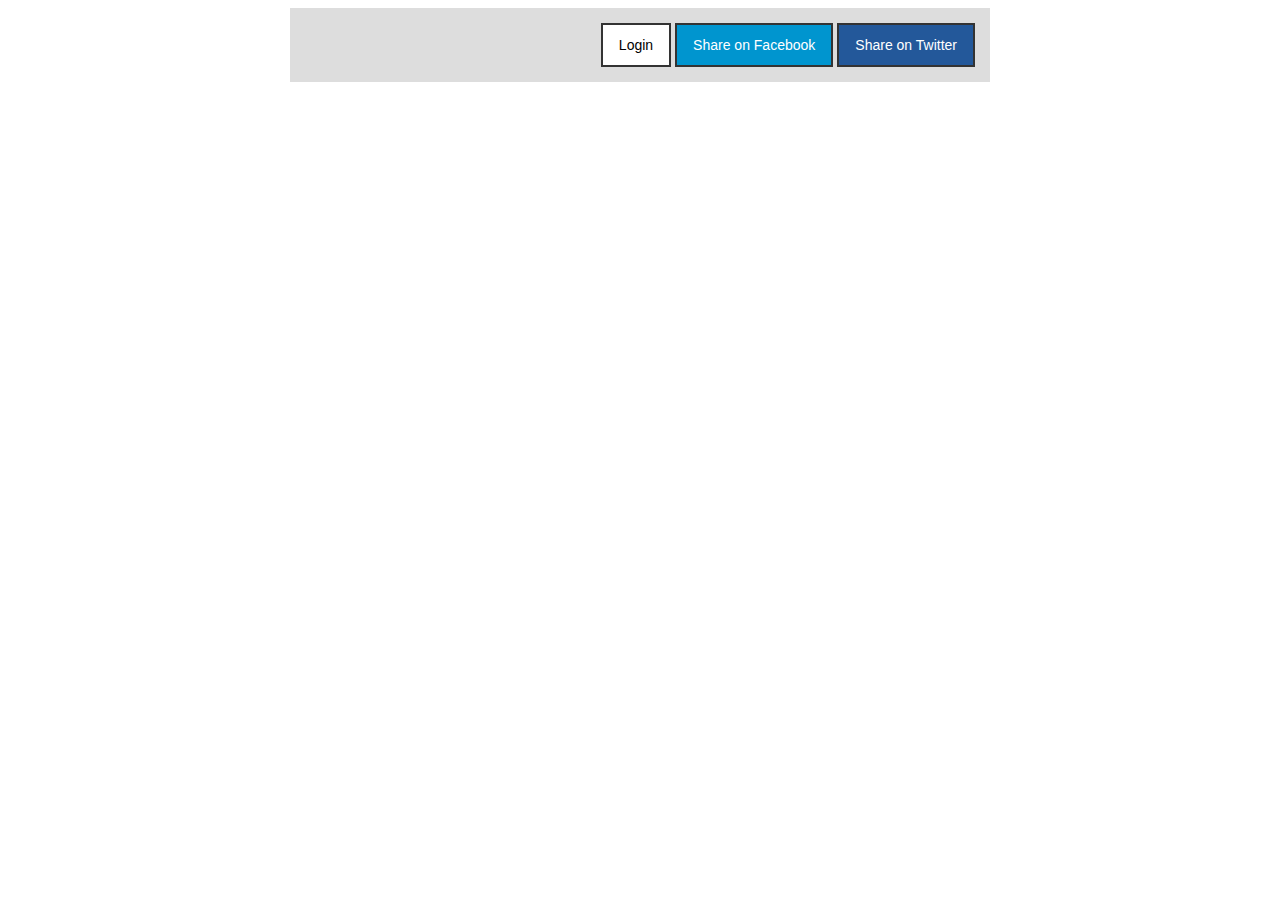
<file: assignment-files/00-demo-example/index.html>
<!DOCTYPE html>
<html>
	<head>
		<meta charset="utf-8">
		<title>Demo Example</title>
		<link rel="stylesheet" href="./css/style.css">
	</head>
	<body> 
		<div id="app-container">
			<div class="user-options">
				<button class="basic-btn">Login</button>
				<button class="fb-btn">Share on Facebook</button>
				<button class="tw-btn">Share on Twitter</button>	
			</div>			
		</div>
	</body>
</html>
</file>
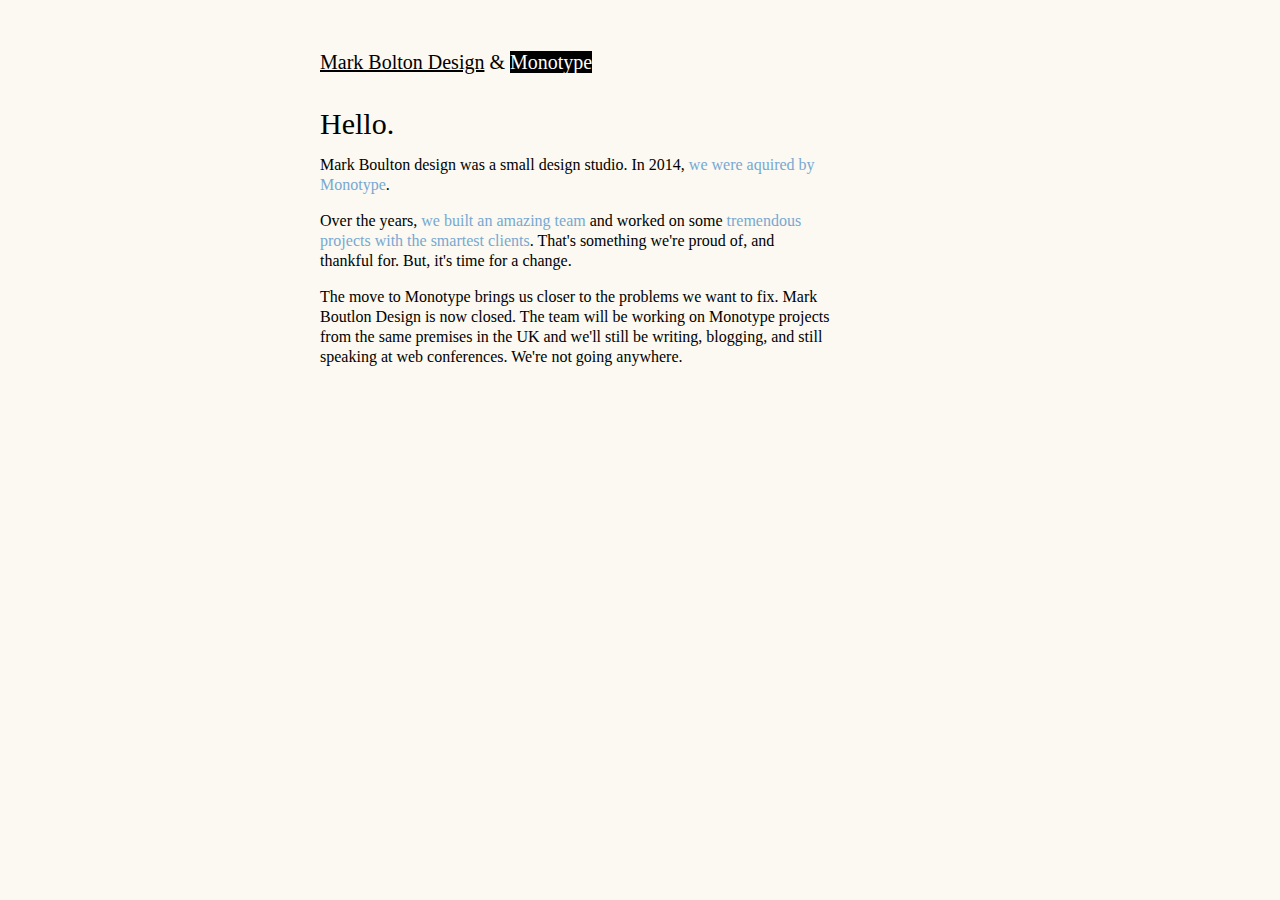
<file: assignment-files/01-simple-article-layout/index.html>
<!DOCTYPE html>
<html>
	<head>
		<meta charset="utf-8">
		<title>Example-01</title>
		<link rel="stylesheet" href="./css/style.css">
	</head>
	<body>
		<article class="box">
			<header><span class="underline">Mark Bolton Design</span> & <span class="colorbox">Monotype</span></header>
			<p class="hi">Hello.</p>
			<p>Mark Boulton design was a small design studio. In 2014, <a href="#">we were aquired by Monotype</a>.</p>
			<p>Over the years,<a href="#"> we built an amazing team</a> and worked on some <a href="#">tremendous projects with the smartest clients</a>. That's something we're proud of, and thankful for. But, it's time for a change.</p>
			<p>The move to Monotype brings us closer to the problems we want to fix. Mark Boutlon Design is now closed. The team will be working on Monotype projects from the same premises in the UK and we'll still be writing, blogging, and still speaking at web conferences. We're not going anywhere.</p>
		</article>
	</body>
</html>
</file>
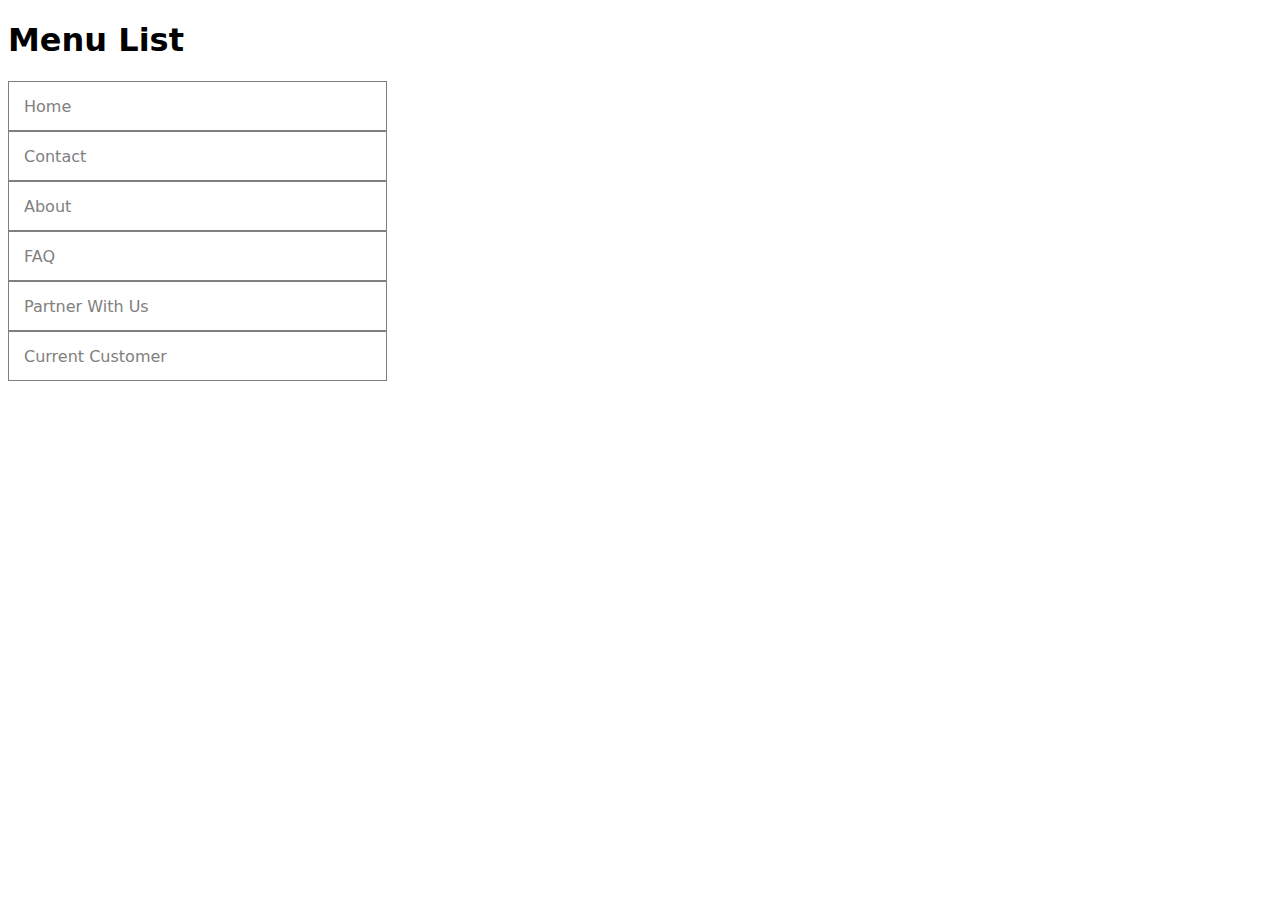
<file: assignment-files/02-menu-list/index.html>
<!DOCTYPE html>
<html>
	<head>
		<meta charset="utf-8">
		<title>Menu List</title>
		<link rel="stylesheet" href="./css/style.css">
	</head>
	<body>
		<nav>
			<h1>Menu List</h1>
			<div>Home</div>
			<div>Contact</div>
			<div>About</div>
			<div>FAQ</div>
			<div>Partner With Us</div>
			<div>Current Customer</div>
		</nav>
	</body>
</html>
</file>
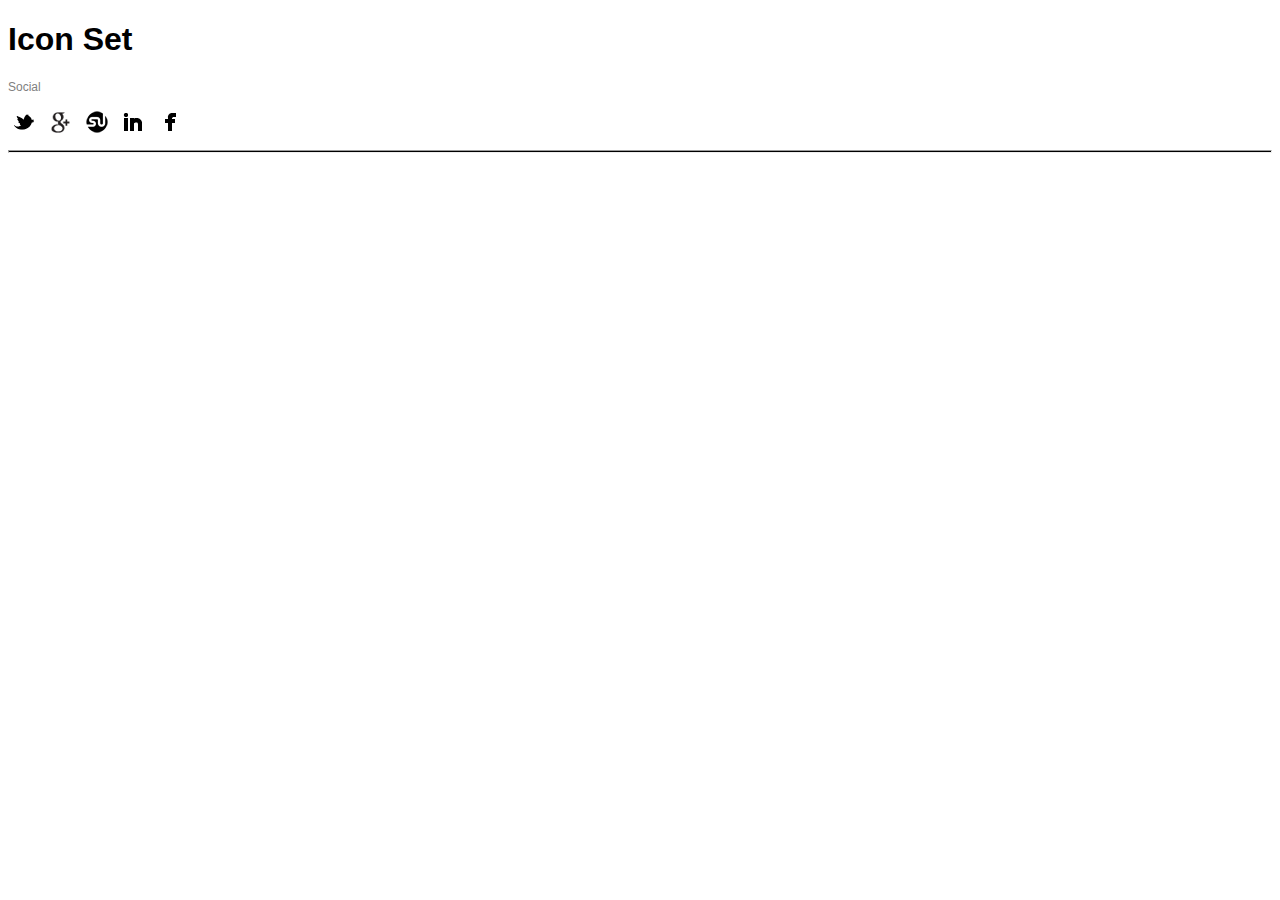
<file: assignment-files/03-inline-icon-set/index.html>
<!DOCTYPE html>
<html>
	<head>
		<meta charset="utf-8">
		<title>Inline Icon Set</title>
		<link rel="stylesheet" href="./css/style.css">
	</head>
	<body>

		<h1>Icon Set</h1>

		<p>Social</p>
		<img src="./images/twitter-icon-bw.png">
		<img src="./images/googleplus-icon-bw.png">
		<img src="./images/stumbleit-icon-bw.png">
		<img src="./images/linkedin-icon-bw.png">
		<img src="./images/facebook-icon-bw.png">

		<hr />
		
	</body>
</html>
</file>
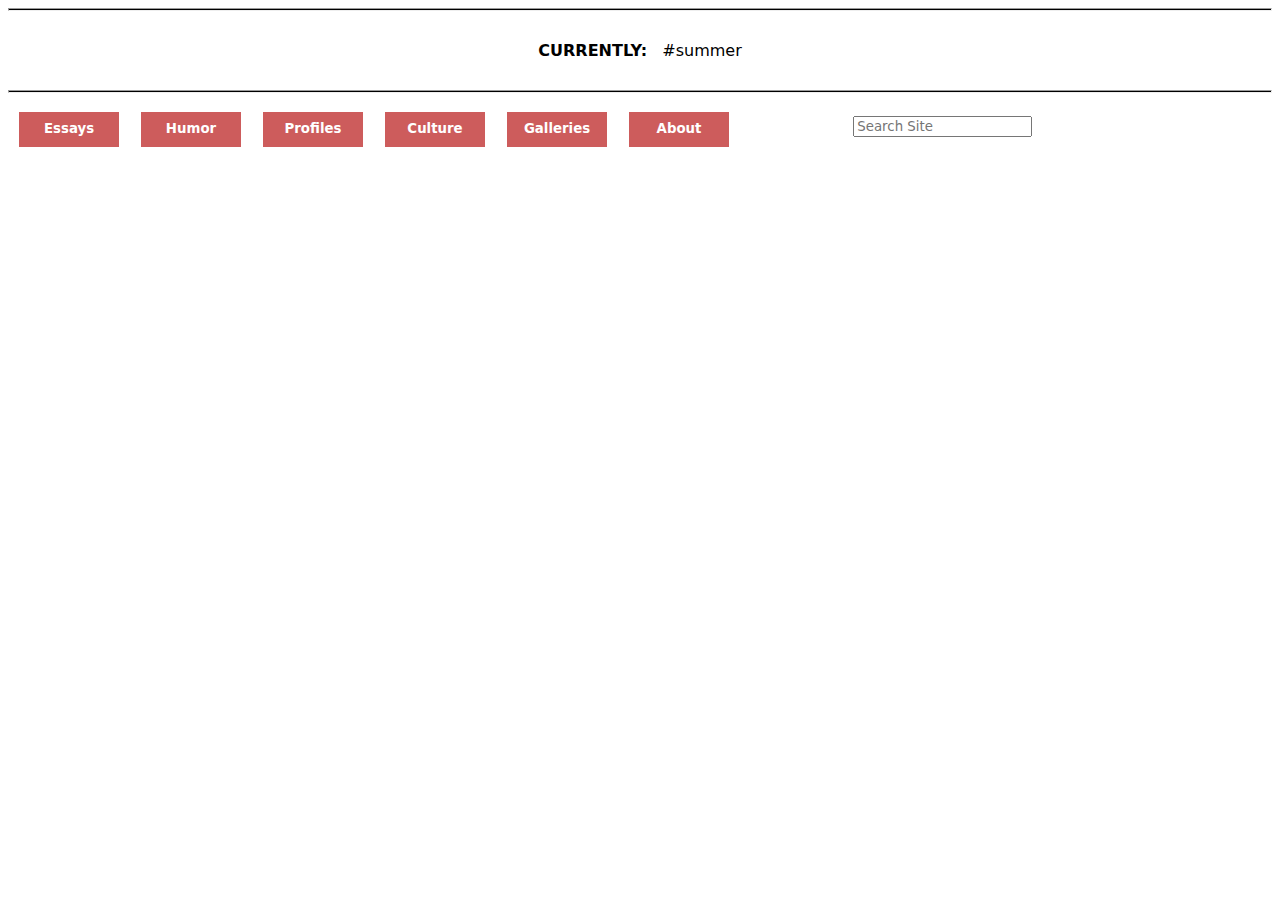
<file: assignment-files/04-mini-nav-menu/index.html>
<!DOCTYPE html>
<html>
	<head>
		<meta charset="utf-8">
		<title>Navigation Menu</title>
		<link rel="stylesheet" href="./css/style.css">
	</head>
	<body>
		<hr/>
		<div class="mood"><div class="uppercase">Currently:</div>  #summer</div>
		<hr />
		<div class="menu">
			<div>
			<button class="essays"><p>Essays</p></button>
			<button class="humor"><p>Humor</p></button>
			<button class="profiles"><p>Profiles</p></button>
			<button class="culture"><p>Culture</p></button>
			<button class="galleries"><p>Galleries</p></button>
			<button class="about"><p>About</p></button>
			<div class="search"><input type="text" name="Search Site" placeholder="Search Site"></div>
			</div>
		</div>		
	</body>
</html>

<!-- 
		<div class="menu">
			<div>
			<div class="box"><p>Essays</p></div>
			<div class="box"><p>Humor</p></div>
			<div class="box"><p>Profiles</p></div>
			<div class="box"><p>Culture</p></div>
			<div class="box"><p>Galleries</p></div>
			<div class="box"><p>About</p></div>
			<div class="search"><input type="text" name="Search Site" placeholder="Search Site"></div>
		</div>		
-->
</file>
<file: assignment-files/00-demo-example/css/style.css>
*{
	box-sizing: border-box;
}

#app-container{
	margin-top: 0;
	margin-bottom: 0;
	margin-left: auto;
	margin-right: auto;
	width: 700px;
}

.user-options{
	background: #ddd;
	padding: 15px;
	text-align: right;
}

.user-options button{
	padding: 12px 16px;
	font-family: "Baskerville", "Georgia", sans-serif;
	border: 2px solid #333;
	font-size: 14px;
}

.basic-btn{
	background: #fff;
}

.fb-btn{
	background: #0095CF;
	color: #fff;
}

.tw-btn{
	background: #23589A;
	color: #fff;
}
</file>
<file: assignment-files/01-simple-article-layout/css/style.css>
*{
	box-sizing: border-box;
}

a {
	color: #77A8D2;
	text-decoration: none;
}

body {
	margin-top: 50px;
	margin-bottom: 50px;
	margin-right: 450px;
	margin-left: 320px;
	font-family: Geneva, Palatino, serif;
	line-height: 1.25;
	background-color: #FBF9F1;
}

header {
	font-size: 20px;
}

.underline {
	text-decoration: underline;
}

.colorbox {
	background-color: black;
	color: white;
	font-family: Ubuntu, serif;
}

.hi {
	font-size: 30px;
	height: 20px;
}
</file>
<file: assignment-files/02-menu-list/css/style.css>
*{
	box-sizing: border-box;
	font-family: Avenir, sans;
}

nav {
	border-collapse: collapse; 
}

div:hover {
	color: #66CC99;
}

div {
	color: grey;
	border: 1px solid grey;
	width: 30%;
	height: 50px;
	padding: 15px;
	padding-left: 15px;
}

/*p {
	padding;
	margin-left: 7px;
	margin-bottom: px;
}


*/
</file>
<file: assignment-files/03-inline-icon-set/css/style.css>
*{
	box-sizing: border-box;
	font-family: sans-serif;
}

p {
	color: grey;
	font-size: 12px;
}

hr {
	height: 3px;
	background: black;
}
</file>
<file: assignment-files/04-mini-nav-menu/css/style.css>
*{
	box-sizing: border-box;
	font-family: Futura, sans;
}

body {
	text-align: center;
}

hr {
	height: 3px;
	background-color: black;
}

p {
	color: white;
	font-weight: bold;
	padding: 0;
	margin-top: 8px;
}

.mood {
	margin: 30px;
	word-spacing: 10px;
}

.uppercase {
	text-transform: uppercase;
	display: inline-block;
	font-weight: bold;
}

.menu {
	width: 90%;
	margin: 0;
}

.essays, .humor, .profiles, .culture, .galleries, .about {

	width: 100px;
	height: 35px;
	float: left;
	margin: 11px;
	border: 1px;
	background-color: rgb(205,92,92);
	display: inline-block;
}

.search {
	margin-top: 15px;
	display: inline-block;
	font-weight: bold;
}

/* 

.menu {
	width: 90%;
	margin: 0;
}

p {
	color: white;
	font-weight: bold;
	margin: 0;
	padding: 0;
	margin-top: 10px;
	
}

.box {
	width: 100px;
	height: 35px;
	float: left;
	margin: 11px;
	border: 1px;
	background-color: rgb(205,92,92);
	display: inline-block;
}
*/
</file>
